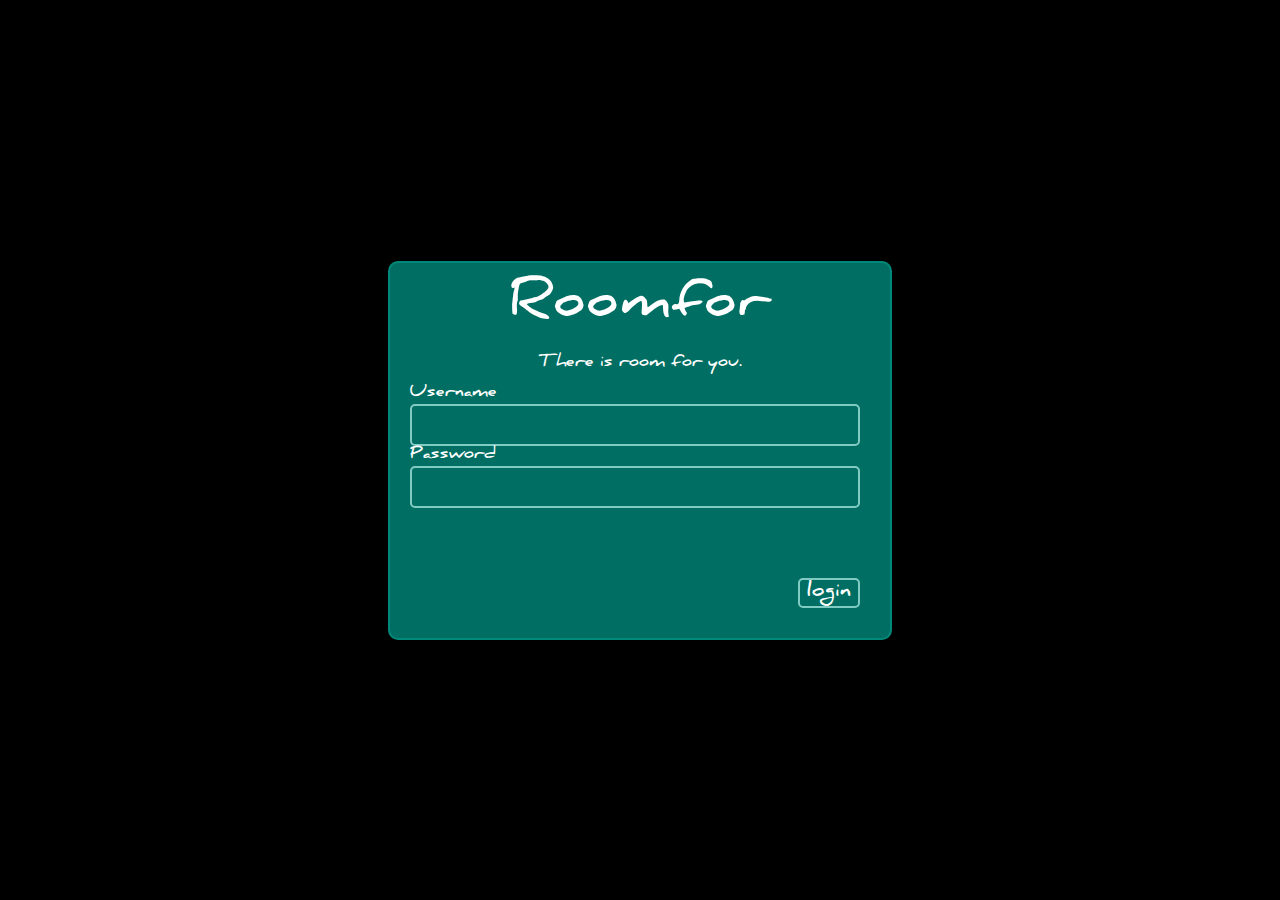
<file: 457_project3/index.html>
<!--This is the landing page-->
<?php
echo"
<html>
<head>
 <link href='css/index.css' type='text/css' rel='stylesheet'>
</head>

<body>
	<div id='text_stuff'>
	<h1>Roomfor</h1>
	<p id='logo'>There is room for you.</p>
		<div id='login_stuff'>
			<form action='login.php' method='post'>
				Username <input type='text' name='username' id='textbox'>
				Password <input type='password' name='password' id='textbox'><br><br>
				<div id='buttondiv'>
					<input type='submit' name='login' value='login'>
				</div>
			</form>
		</div>
	</div>
</body>
</html>
";
?>
</file>
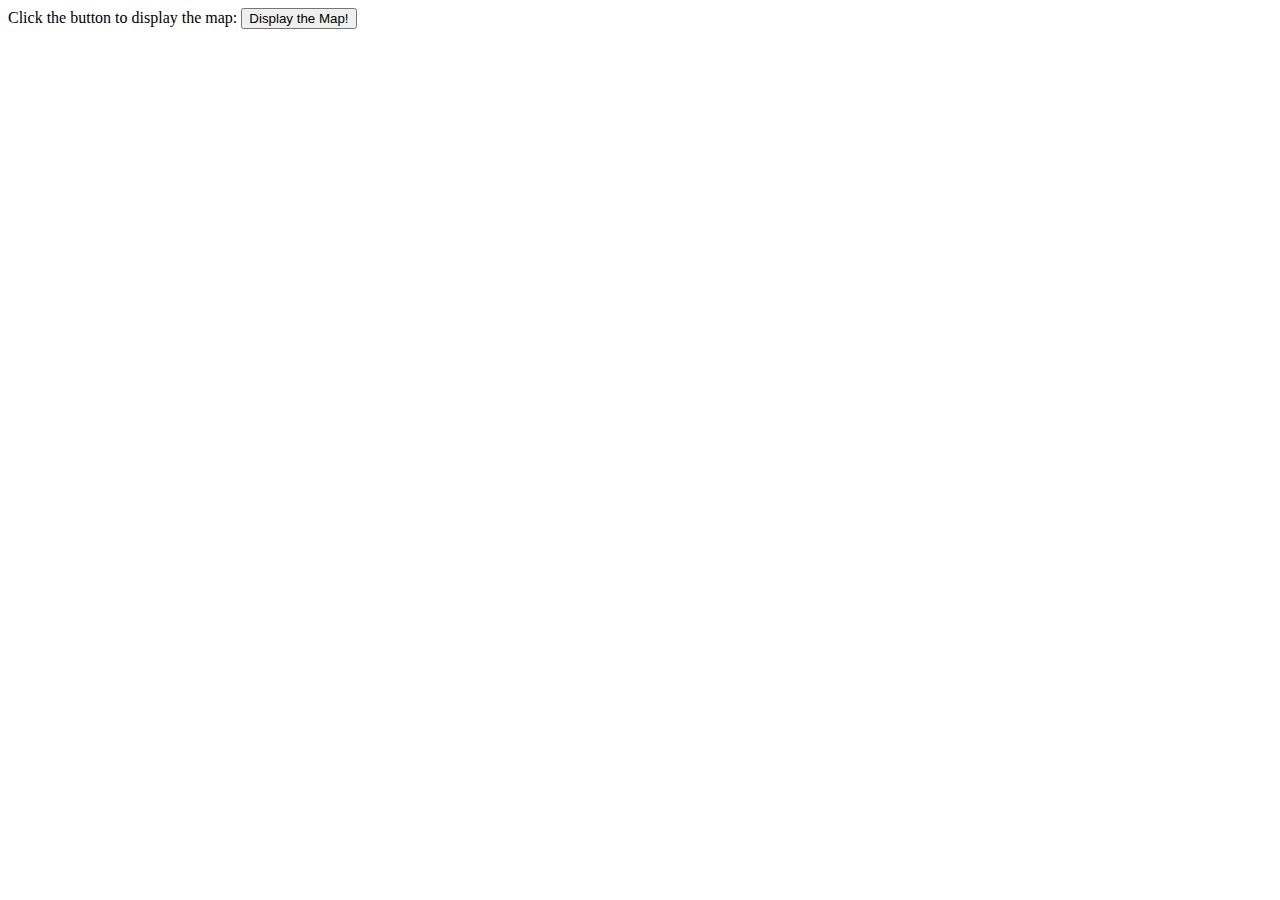
<file: 457_project3/displayInteractiveMap.html>
<!DOCTYPE HTML>
<html>
 <body>
  Click the button to display the map:  
  <button onClick="getLocation( )">Display the Map!</button>
  <p id="mapholder"></p>
 
  <script src="http://maps.google.com/maps/api/js?sensor=false"></script>
  <script>
   var  mapholder = document.getElementById( "mapholder" );
 
   function  getLocation( ) {
    if ( navigator.geolocation )
     navigator.geolocation.getCurrentPosition( showPosition );
    else
     mapholder.innerHTML = "Geolocation is not supported by this browser.";
   }
 
   function  showPosition( position ) {
    lat       = position.coords.latitude;
    lon       = position.coords.longitude;
    latlon    = new google.maps.LatLng( lat, lon );
    mapholder.style.height = '250px';
    mapholder.style.width  = '400px';
 
    var  myOptions = {
     center: latlon,
     zoom: 14,
     mapTypeId: google.maps.MapTypeId.ROADMAP,
     mapTypeControl: false,
     navigationControlOptions: {
      style: google.maps.NavigationControlStyle.SMALL
     }
    };
 
    var  map = new google.maps.Map( document.getElementById (
     "mapholder" ), myOptions );
    var  marker = new google.maps.Marker ( {
     position:latlon, map:map, title:"You are here!" } );
   }
  </script>
 </body>
</html>
</file>
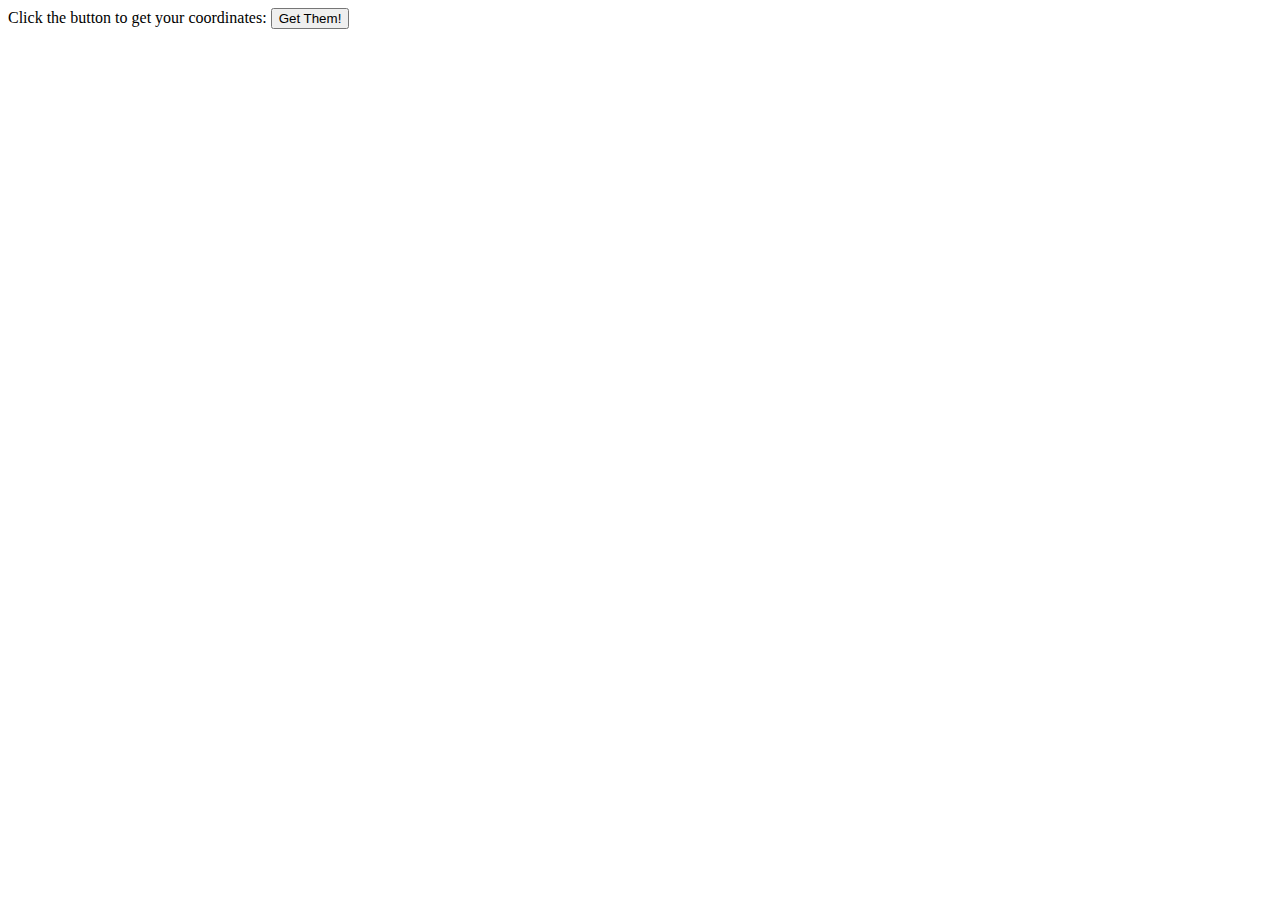
<file: 457_project3/getCoords.html>
<!DOCTYPE HTML>
<html>
 <body>
  Click the button to get your coordinates:  
  <button onclick="getLocation( )">Get Them!</button>
  <p id="demo"></p>
 
  <script>
   var  x = document.getElementById( "demo" );
 
   function  getLocation( ) {
    if ( navigator.geolocation )
     navigator.geolocation.getCurrentPosition( showPosition, showError );
    else
     x.innerHTML = "Geolocation is not supported by this browser.";
   }
 
   function  showPosition( position ) {
    x.innerHTML  = "Latitude: "  + position.coords.latitude;
    x.innerHTML += "Longitude: " + position.coords.longitude;
   }
 
   function  showError( error ) {
    switch ( error.code ) {
     case error.PERMISSION_DENIED:
      x.innerHTML = "User is denied the request for Geolocation.";
      break;
     case error.POSITION_UNAVAILABLE:
      x.innerHTML = "Location information is unavailable.";
      break;
     case error.TIMEOUT:
      x.innerHTML = "The request to get user location timed out.";
      break;
     case error.UNKNOWN_ERROR:
      x.innerHTML = "An unknown error occurred.";
      break;
    }
   }
  </script>
 </body>
</html>
</file>
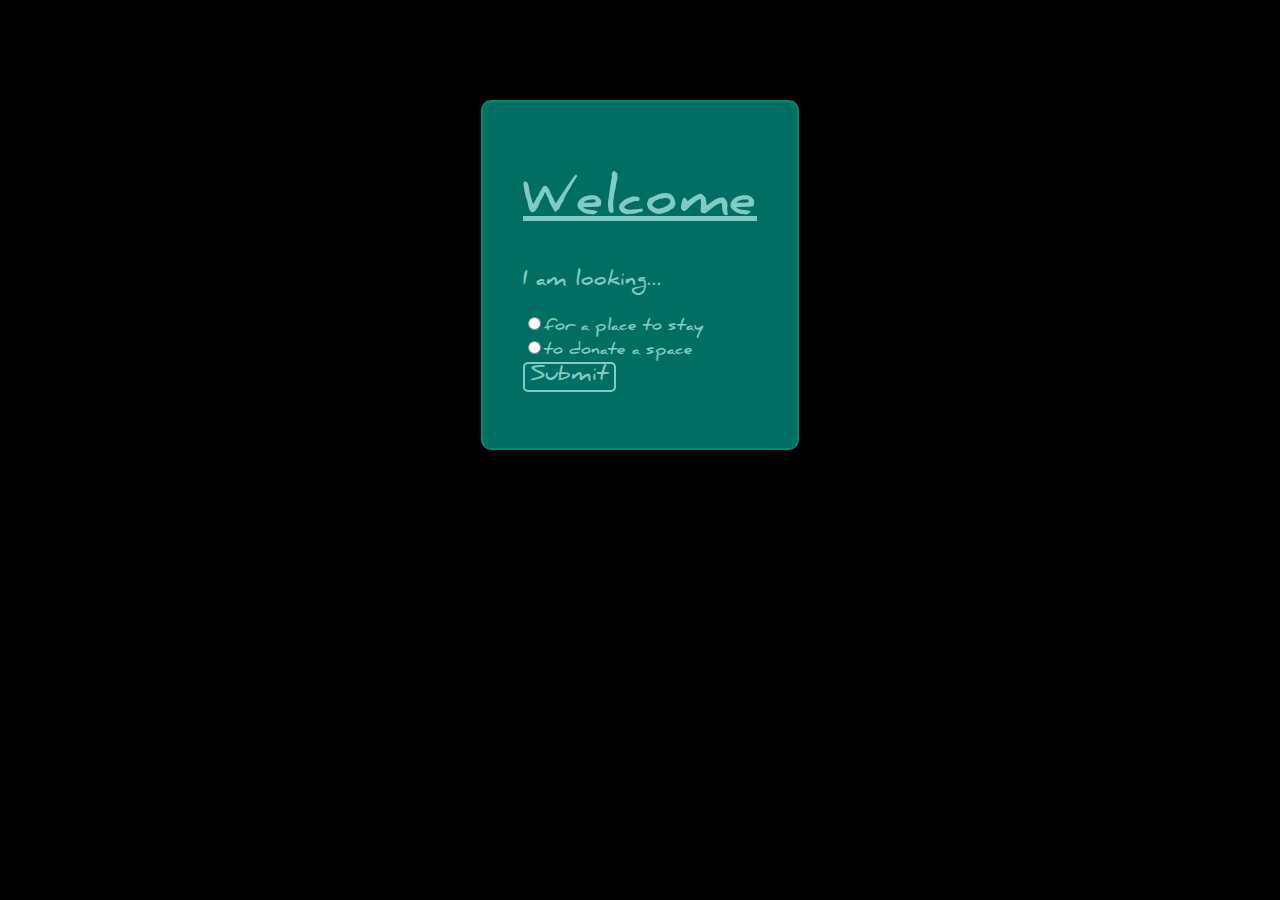
<file: 457_project3/home.html>
<!--This is the home page that everyone sees once they are logged in-->

<html>
<head>
	<link href="css/home.css" type="text/css" rel="stylesheet">
	<script type="text/javascript" src="//ajax.googleapis.com/ajax/libs/jquery/2.0.0/jquery.min.js"></script>
	<script type="text/javascript" src="js/home.js"></script>
</head>
<body>
	<div id="text_stuff">
		<h1>Welcome</h1>
		<p>I am looking...</p>
		<form action="service.php" method='POST'>
			<input type="radio" name="redirect" value="map.html">for a place to stay</br>
			<input type="radio" name="redirect" value="donatespace.html" onClick="putgivetext()">to donate a space</br>
			<div id="explanation_insert">
			</div>
			<input type="submit" name="act" id="submitbutton" value="Submit" />
		</form>
	</div>
</body>
</html>
</file>
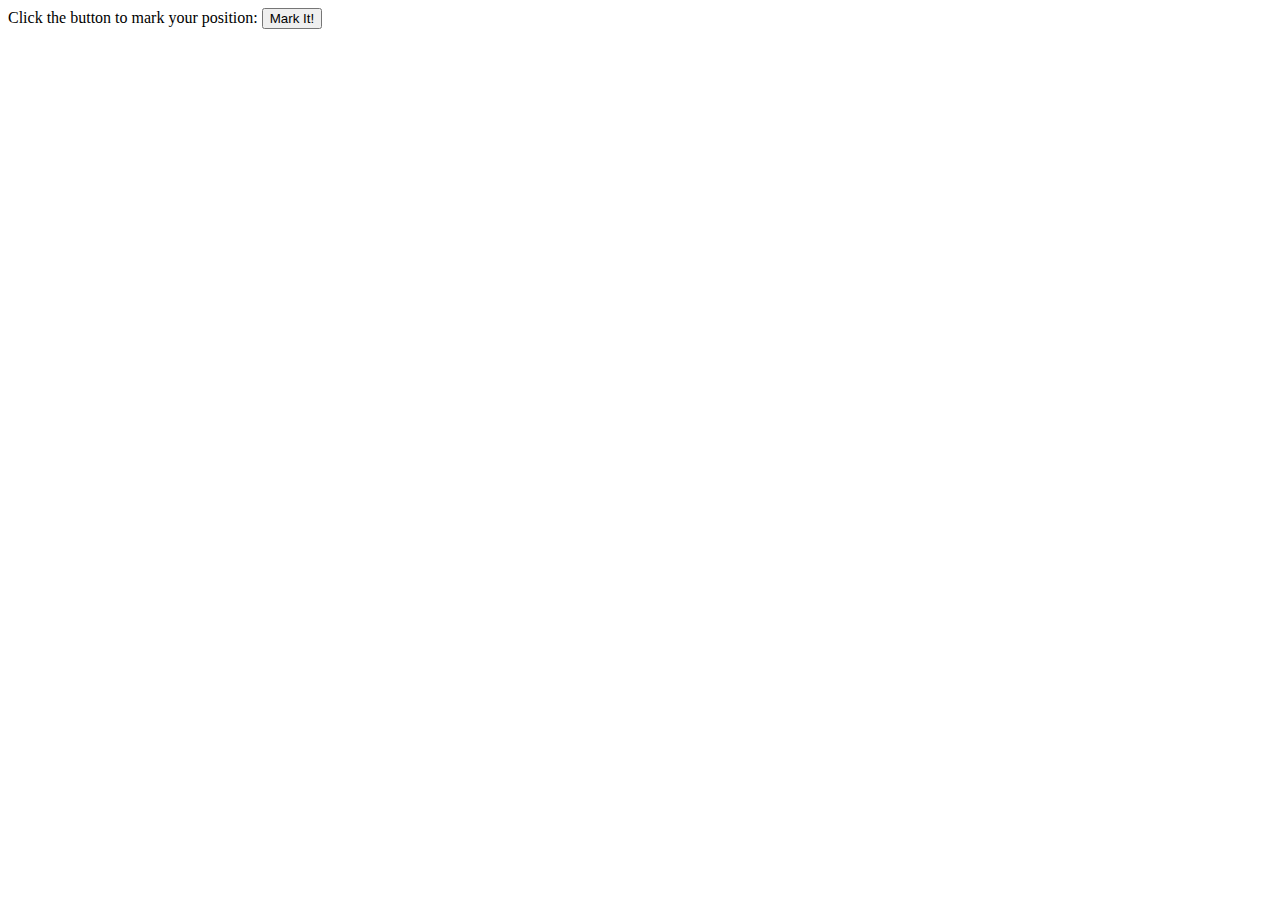
<file: 457_project3/markMap.html>
<!DOCTYPE HTML>
<html>
 <body>
  Click the button to mark your position:
  <button onclick="getLocation( )">Mark It!</button>
  <p id="mapholder"></p>
 
  <script src="http://maps.google.com/maps/api/js?sensor=false"></script>
  <script>
   var  mapholder = document.getElementById( "mapholder" );
 
   function  getLocation( ) {
    if ( navigator.geolocation )
     navigator.geolocation.getCurrentPosition( showPosition, showError );
    else
     mapholder.innerHTML = "Geolocation is not supported by this browser.";
   }
 
   function  showPosition( position ) {
    lat = position.coords.latitude;
    lon = position.coords.longitude;
    latlon = new google.maps.LatLng( lat, lon );
    mapholder.style.height ='400px';
    mapholder.style.width  ='700px';
 
    var  myOptions = {
     center: latlon,
     zoom: 14,
     mapTypeId: google.maps.MapTypeId.ROADMAP,
     mapTypeControl: false,
     navigationControlOptions: {
      style: google.maps.NavigationControlStyle.SMALL
     }
    };
 
    var  map = new google.maps.Map( document.getElementById( "mapholder" ), myOptions );
    var  marker = new google.maps.Marker( {
     position: latlon,
     map: map,
     title: "You are here!" }
    );
   }

   function  showError( error ) {
    switch( error.code ) {
     case error.PERMISSION_DENIED:
      mapholder.innerHTML = "User is denied the request for Geolocation.";
      break;
     case error.POSITION_UNAVAILABLE:
      mapholder.innerHTML = "Location information is unavailable.";
      break;
     case error.TIMEOUT:
      mapholder.innerHTML = "The request to get user location timed out.";
      break;
     case error.UNKNOWN_ERROR:
      mapholder.innerHTML = "An unknown error occurred.";
      break;
    }
   }
  </script>
 </body>
</html>
</file>
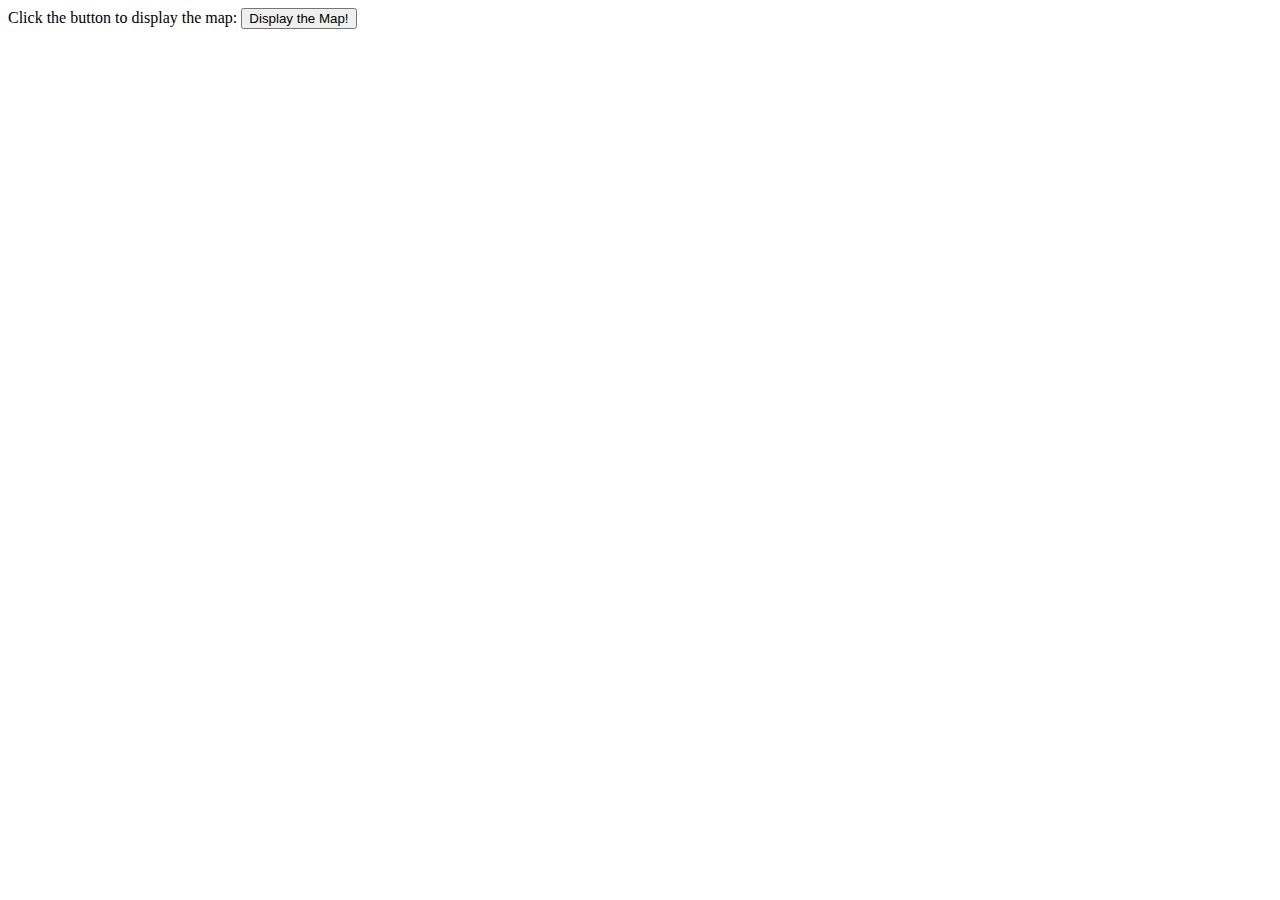
<file: 457_project3/showMap.html>
<!DOCTYPE HTML>
<html>
 <body>
  Click the button to display the map:  
  <button onClick="getLocation( )">Display the Map!</button>
  <p id="mapholder"></p>
 
  <script>
   var  mapholder = document.getElementById( "mapholder" );
 
   function  getLocation( ) {
    if ( navigator.geolocation )
     navigator.geolocation.getCurrentPosition( showPosition );
    else
     mapholder.innerHTML = "Geolocation is not supported by this browser.";
   }
 
   function  showPosition( position ) {
    var  latlon   = position.coords.latitude + ",";
         latlon  += position.coords.longitude;
    var  img_url  = "http://maps.googleapis.com/maps/api/staticmap?center=";
         img_url += latlon + "&zoom=14&size=400x300&sensor=false";
    mapholder.innerHTML = "<img src=" + img_url + ">";
   }
  </script>
 </body>
</html>
</file>
<file: 457_project3/css/index.css>
/*This is the css file for the landing page*/
@font-face {
	font-family: daniel;
	src: url(Daniel-Bold.otf);
}

html {
	font-family: daniel; /*I want to actually use Daniel-Bold.otf on the server*/
}

body {
	background-color: black;
/*	background-image: url("tornado.jpg");
	background-repeat: no-repeat;
	height: 100%;
	background-position: center;
*/
}

h1 {
	font-size: 50px;
	text-align: center;
	padding: 0px;
	margin: 15px;
	color: white;
}

p {
	padding: 0px;
	margin: 10px;
	text-align: center;
	color: white;
}

#text_stuff {
	vertical-align: middle;
	color: #80CBC4;
	width: 500px;
	height: 375px;
	background-color: rgba(0, 137, 123, 0.8);
	border: 2px solid rgb(0, 137, 123);
	-webkit-border-radius: 10px;
	position: absolute;
	top: 0;
	bottom: 0;
	left: 0;
	right: 0;
	margin: auto;
}

#login_stuff {
	color: white;
	text: 30px;
	margin-left: 20px;
	margin-right: 20px;
}

input::-webkit-input-placeholder {
	color: black !important;
}

input[type=text], input[type=password] {
	width: 450px;
	font-size: 30px;
	border: 2px solid #80CBC4;
	-webkit-border-radius: 5px;
	background: rgba(0, 0, 0, 0.0);
	color: #80CBC4;
	font-family: daniel;
}

input[type=submit] {
	font-family: daniel;
	color: white;
	text-align: right !important;
	font-size: 20px;
	border: 2px solid #80CBC4;
	-webkit-border-radius: 5px;
	background: rgba(0, 0, 0, 0.0);
}

#buttondiv {
	text-align: right;
	margin-right: 10px;
	margin-top: 50px;
}
</file>
<file: 457_project3/css/home.css>
/*This is the style page for the home page*/

@font-face {
    font-family: daniel;
    src: url(Daniel-Bold.otf);
}

html {
    font-family: daniel; /*I want to actually use Daniel-Bold.otf on the server*/
}

body {
    background-color: black;
/*  background-image: url("tornado.jpg");
    background-repeat: no-repeat;
    height: 100%;
    background-position: center;
*/
}

h1 {
    font-size: 50px;
    text-align: center;
	text-decoration: underline;
}

p {
	font-size: 20px;
}

#text_stuff {
    vertical-align: middle;
    color: #80CBC4;
	background-color: rgba(0, 137, 123, 0.8);
    border: 2px solid rgb(0, 137, 123);
    -webkit-border-radius: 10px;
    position: absolute;
	box-sizing: border-box;
	padding: 40px;
	left: 50%;
	transform: translate(-50%, 0);
	top: 100px;
}

input[type=submit] {
	font-family: daniel;
	color: #80CBC4;
	text-align: right !important;
	font-size: 20px;
	border: 2px solid #80CBC4;
	-webkit-border-radius: 5px;
	background: rgba(0, 0, 0, 0.0);
}
</file>
